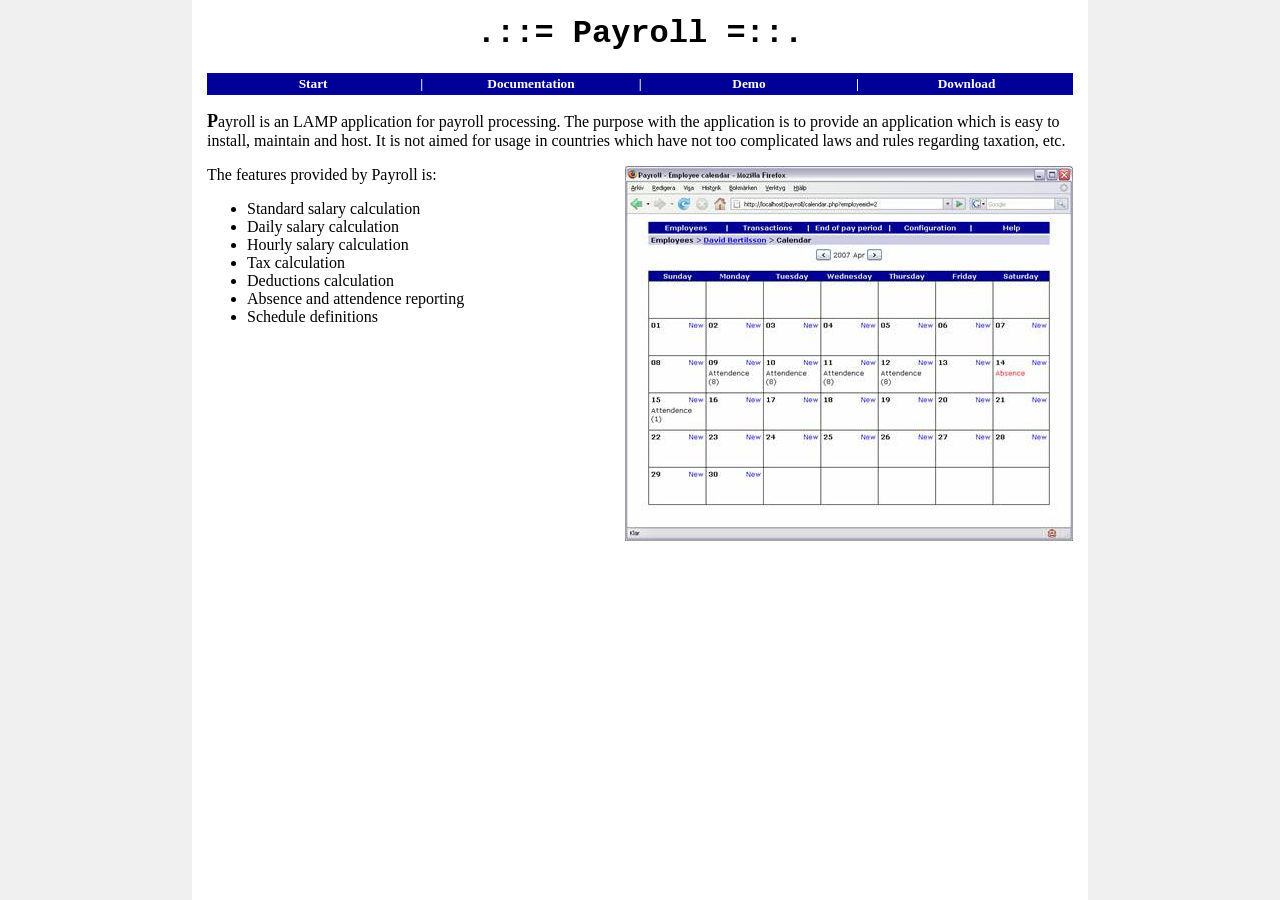
<file: payroll/index.html>
<html>
  <head>
    <meta http-equiv="Content-Type" content="text/html;charset=ISO-8859-1">
	</meta>
    <title>Payroll</title>
    <style>
	 H1
	  {
	    font-family: "Courier New";
		font-size: 24pt;
	  }

	  H2
	  {
	    font-family: verdana;
		font-size: 14pt;
	  }

	  P
	  {
	    font-family: "Times New Roman";
		font-size: 12pt;
	  }

	  TABLE.menubar
	  {
	    color: #FFFFFF;
		font-family: verdana;
		font-size: 10pt;
		font-weight: bold;
	  }

		a.menubar:link
		{
		  color: #FFFFFF; font-family: verdana; font-weight: bold; text-decoration: none;
		}

		a.menubar:active
		{
		  color: #FFFFFF; font-family: verdana; font-weight: bold; text-decoration: none;
		}

		a.menubar:visited
		{
		  color: #FFFFFF; font-family: verdana; font-weight: bold; text-decoration: none;
		}

		a.menubar:hoover
		{
		  color: #FFFFFF; font-family: verdana; font-weight: bold; text-decoration: none;
		}
    </style>
  </head>
  <body leftmargin=0 topmargin=0>
    <table width="100%" height="100%" cellspacing="0" cellpadding=15>
	<tr>
	<td width="15%" bgcolor="#F0F0F0"></td>
	<td valign="top">
  	  <center><h1>.::= Payroll =::.</h1></center>
	  <table bgcolor="#000099" width="100%" class="menubar">
	    <tr>
		  <td align="center" width="25%">Start</td>
		  <td>|</td>
		  <td align="center" width="25%"><a class="menubar" href="help_content.html">Documentation</a></td>
		  <td>|</td>
		  <td align="center" width="25%"><a class="menubar" href="demo.html">Demo</a></td>
		  <td>|</td>
		  <td align="center" width="25%"><a class="menubar" href="http://sourceforge.net/project/showfiles.php?group_id=166362">Download</a></td>
		</tr>
	  </table>
	  <p><font size="+1"><b>P</b></font>ayroll is an LAMP application for payroll processing. The purpose with the
	  application is to provide an application which is easy to install, maintain and host. It is not aimed for
	  usage in countries which have not too complicated laws and rules regarding taxation, etc.</p>
	  <img align="right" src="screenshot.jpg"/>
	  <p>The features provided by Payroll is:</p>
	  <ul>
	  	<li>Standard salary calculation</li>
	  	<li>Daily salary calculation</li>
	  	<li>Hourly salary calculation</li>
	  	<li>Tax calculation</li>
	  	<li>Deductions calculation</li>
	  	<li>Absence and attendence reporting</li>
	  	<li>Schedule definitions</li>
	  </ul>
	</td>
	<td width="15%" bgcolor="#F0F0F0"></td>
	</tr>
	</table>
  </body>
</html>
</file>
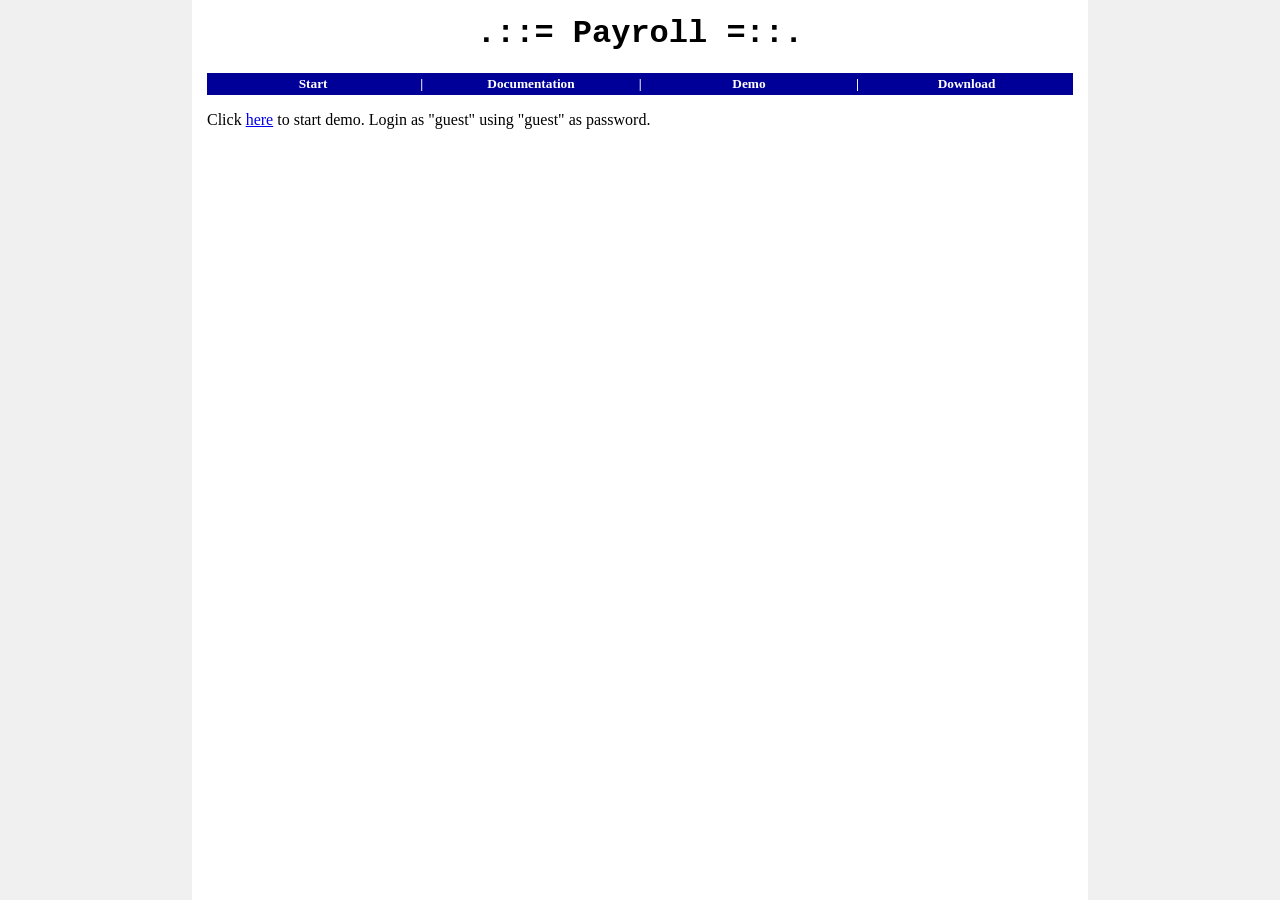
<file: payroll/demo.html>
<html>
  <head>
    <meta http-equiv="Content-Type" content="text/html;charset=ISO-8859-1">
	</meta>
    <title>Payroll</title>
    <style>
	 H1
	  {
	    font-family: "Courier New";
		font-size: 24pt;
	  }

	  H2
	  {
	    font-family: verdana;
		font-size: 14pt;
	  }

	  P
	  {
	    font-family: "Times New Roman";
		font-size: 12pt;
	  }

	  TABLE.menubar
	  {
	    color: #FFFFFF;
		font-family: verdana;
		font-size: 10pt;
		font-weight: bold;
	  }

		a.menubar:link
		{
		  color: #FFFFFF; font-family: verdana; font-weight: bold; text-decoration: none;
		}

		a.menubar:active
		{
		  color: #FFFFFF; font-family: verdana; font-weight: bold; text-decoration: none;
		}

		a.menubar:visited
		{
		  color: #FFFFFF; font-family: verdana; font-weight: bold; text-decoration: none;
		}

		a.menubar:hoover
		{
		  color: #FFFFFF; font-family: verdana; font-weight: bold; text-decoration: none;
		}
    </style>
  </head>
  <body leftmargin=0 topmargin=0>
    <table width="100%" height="100%" cellspacing="0" cellpadding=15>
	<tr>
	<td width="15%" bgcolor="#F0F0F0"></td>
	<td valign="top">
  	  <center><h1>.::= Payroll =::.</h1></center>
	  <table bgcolor="#000099" width="100%" class="menubar">
	    <tr>
		  <td align="center" width="25%"><a class="menubar" href="index.html">Start</a></td>
		  <td>|</td>
		  <td align="center" width="25%"><a class="menubar" href="help.html">Documentation</a></td>
		  <td>|</td>
		  <td align="center" width="25%">Demo</td>
		  <td>|</td>
		  <td align="center" width="25%"><a class="menubar" href="http://sourceforge.net/project/showfiles.php?group_id=166362">Download</a></td>
		</tr>
	  </table>
	  <p>Click <a href="index.php">here</a> to start demo. Login as "guest" using "guest" as password.</p>
	</td>
	<td width="15%" bgcolor="#F0F0F0"></td>
	</tr>
	</table>
  </body>
</html>
</file>
